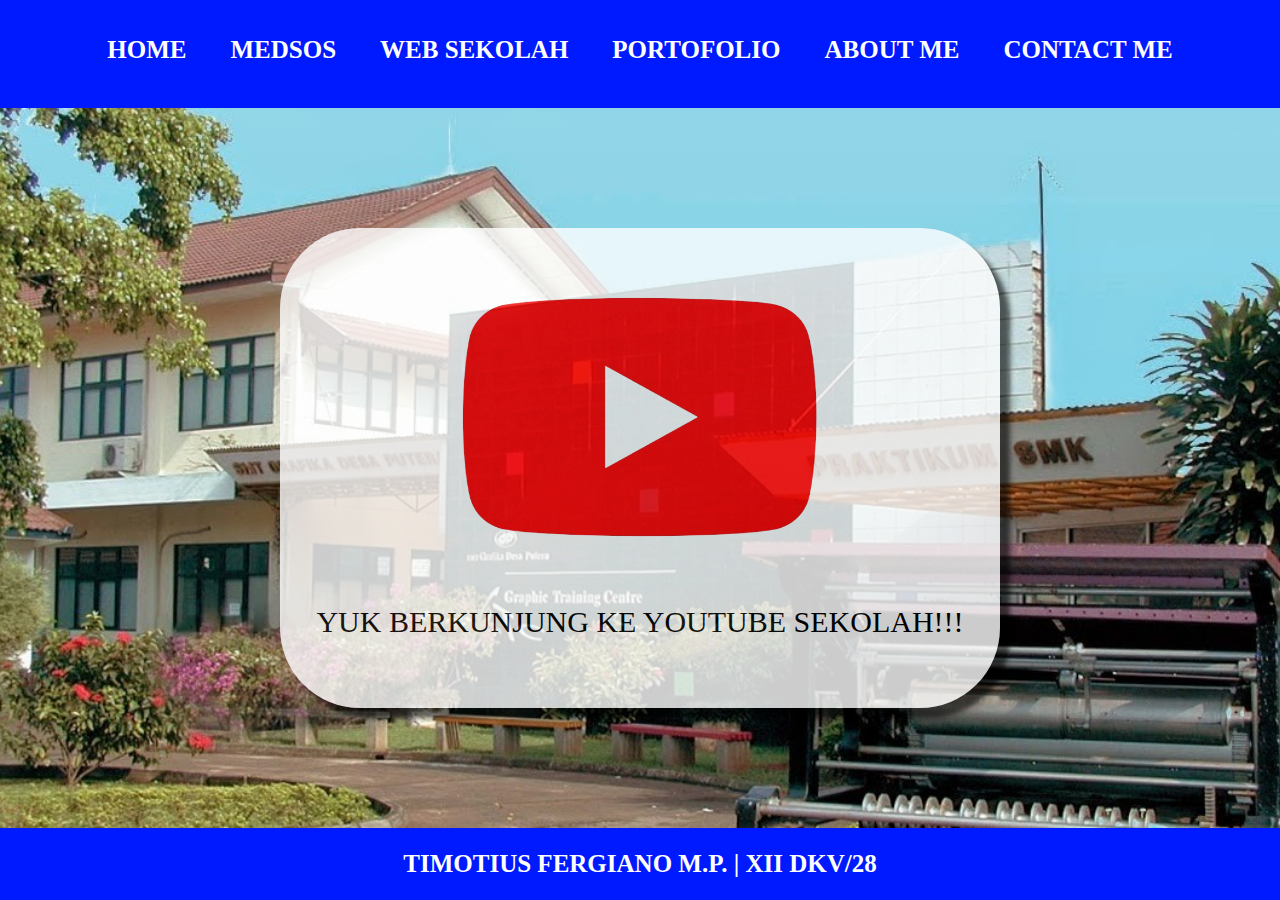
<file: index.html>
<html>
  <head>
    <title>PORTOFOLIO TIMOTIUS FERGIANO</title>
    <link rel="stylesheet" href="style.css" />
  </head>
  <body>
    <div class="container">
      <!-- NAVIGATION BAR -->
      <div class="container-navbar">
        <ul class="ul-navbar">
          <li class="li-navbar">
            <a href="#" class="a-navbar">HOME</a>
          </li>
          <li class="li-navbar">
            <a href="https://www.instagram.com/smkgrafikadp/" class="a-navbar"
              >MEDSOS</a
            >
          </li>
          <li class="li-navbar">
            <a href="https://www.smkdesaputera.sch.id/" class="a-navbar"
              >WEB SEKOLAH</a
            >
          </li>
          <li class="li-navbar">
            <a
              href="https://drive.google.com/drive/folders/17gx44QtjN8onFzYpJGpaGShPhaKC6eIE?usp=drive_link"
              class="a-navbar"
              >PORTOFOLIO</a
            >
          </li>
          <li class="li-navbar">
            <a href="about.html" class="a-navbar">ABOUT ME</a>
          </li>
          <li class="li-navbar">
            <a href="contact.html" class="a-navbar">CONTACT ME</a>
          </li>
        </ul>
      </div>
      <!-- NAVIGATION BAR SELESAI -->

      <!-- CONTEN 1 -->
      <div class="container-content">
        <a
          href="https://www.youtube.com/@smkgrafikadesaputera4817"
          class="a-content"
        >
          <img src="Youtube_logo-removebg-preview.png" class="img-content" />
          <p>YUK BERKUNJUNG KE YOUTUBE SEKOLAH!!!</p>
        </a>
      </div>
      <!-- CONTEN 1 END -->

      <!-- FOOTER -->
      <div class="container-footer">
        <h1 class="h1-footer">TIMOTIUS FERGIANO M.P. | XII DKV/28</h1>
      </div>
      <!-- FOOTER END -->
    </div>
  </body>
</html>
</file>
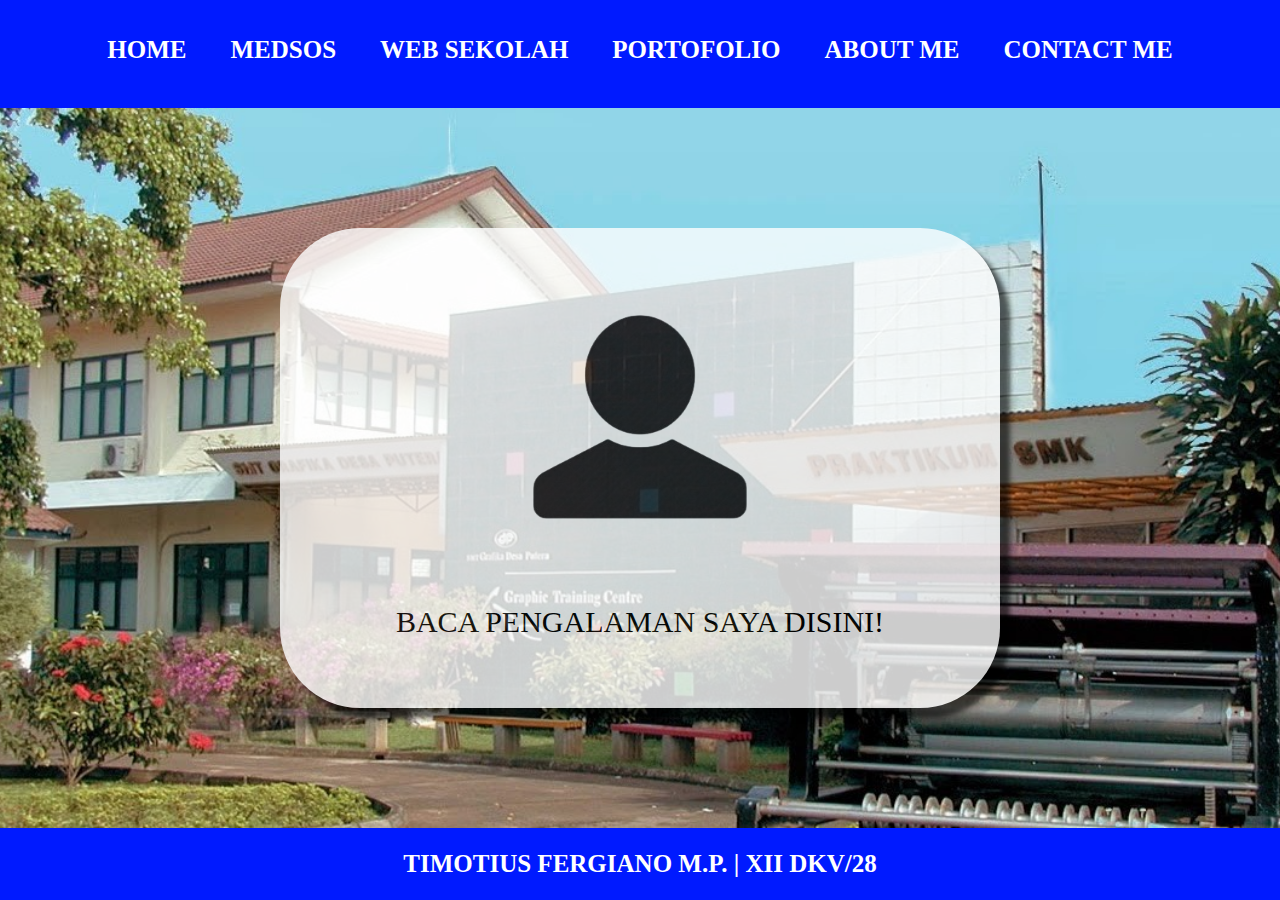
<file: about.html>
<html>
  <head>
    <title>ABOUT ME</title>
    <link rel="stylesheet" href="style.css" />
  </head>
  <body>
    <div class="container">
      <!-- NAVIGATION BAR -->
      <div class="container-navbar">
        <ul class="ul-navbar">
          <li class="li-navbar">
            <a href="index.html" class="a-navbar">HOME</a>
          </li>
          <li class="li-navbar">
            <a href="https://www.instagram.com/smkgrafikadp/" class="a-navbar"
              >MEDSOS</a
            >
          </li>
          <li class="li-navbar">
            <a href="https://www.smkdesaputera.sch.id/" class="a-navbar"
              >WEB SEKOLAH</a
            >
          </li>
          <li class="li-navbar">
            <a
              href="https://drive.google.com/drive/folders/17gx44QtjN8onFzYpJGpaGShPhaKC6eIE?usp=drive_link"
              class="a-navbar"
              >PORTOFOLIO</a
            >
          </li>
          <li class="li-navbar">
            <a href="about.html" class="a-navbar">ABOUT ME</a>
          </li>
          <li class="li-navbar">
            <a href="contact.html" class="a-navbar">CONTACT ME</a>
          </li>
        </ul>
      </div>
      <!-- NAVIGATION BAR SELESAI -->

      <!-- CONTEN 1 -->
      <div class="container-content">
        <a
          href="https://docs.google.com/document/d/1_J5x9f-TYR-_dXDPbExkl4-MCGx_ifxQuKSKpWr2urg/edit?tab=t.0"
          class="a-content"
        >
          <img src="Profile.png" class="img-content2" />
          <p>BACA PENGALAMAN SAYA DISINI!</p>
        </a>
      </div>
      <!-- CONTEN 1 END -->

      <!-- FOOTER -->
      <div class="container-footer">
        <h1 class="h1-footer">TIMOTIUS FERGIANO M.P. | XII DKV/28</h1>
      </div>
      <!-- FOOTER END -->
    </div>
  </body>
</html>
</file>
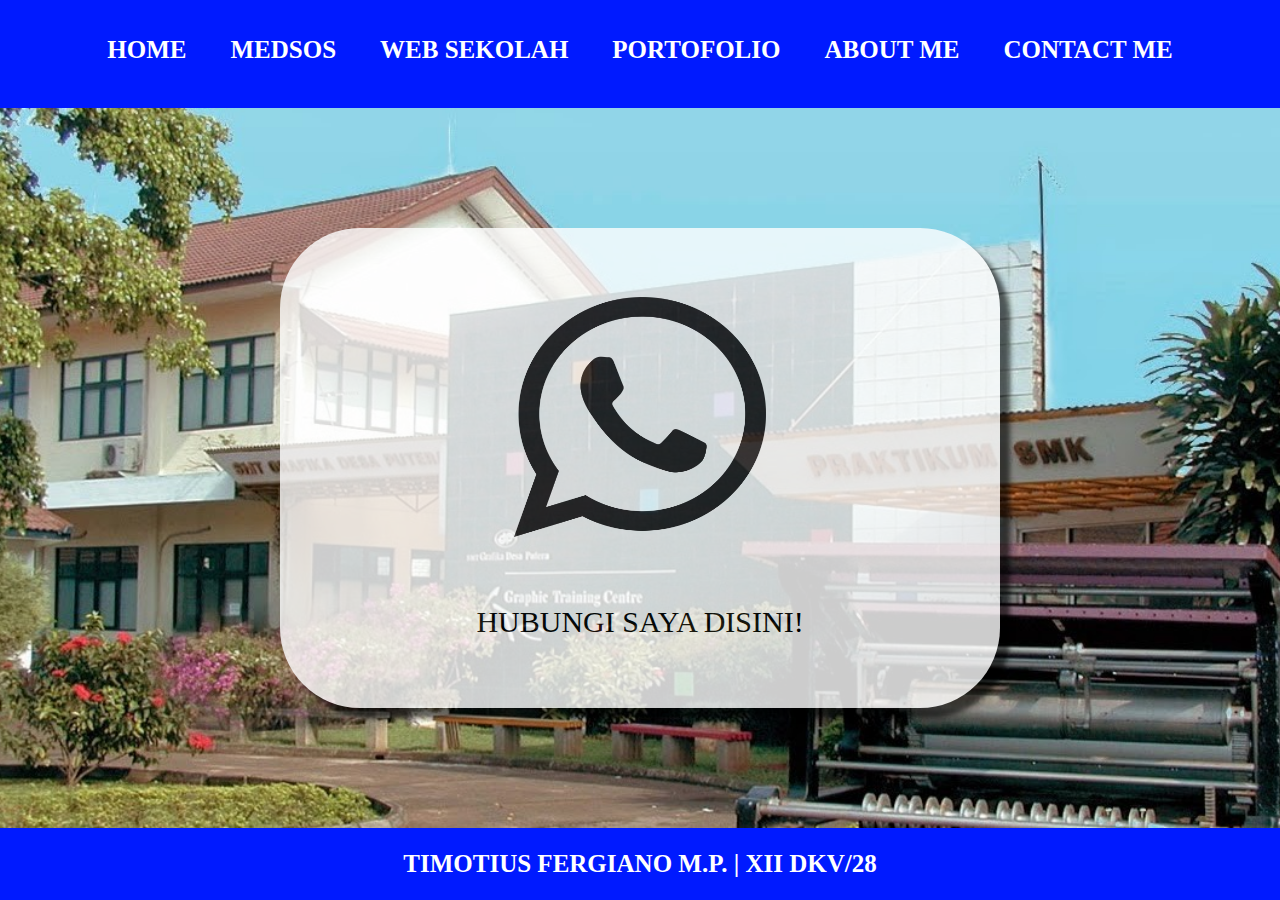
<file: contact.html>
<html>
  <head>
    <title>CONTACT ME</title>
    <link rel="stylesheet" href="style.css" />
  </head>
  <body>
    <div class="container">
      <!-- NAVIGATION BAR -->
      <div class="container-navbar">
        <ul class="ul-navbar">
          <li class="li-navbar">
            <a href="index.html" class="a-navbar">HOME</a>
          </li>
          <li class="li-navbar">
            <a href="https://www.instagram.com/smkgrafikadp/" class="a-navbar"
              >MEDSOS</a
            >
          </li>
          <li class="li-navbar">
            <a href="https://www.smkdesaputera.sch.id/" class="a-navbar"
              >WEB SEKOLAH</a
            >
          </li>
          <li class="li-navbar">
            <a
              href="https://drive.google.com/drive/folders/17gx44QtjN8onFzYpJGpaGShPhaKC6eIE?usp=drive_link"
              class="a-navbar"
              >PORTOFOLIO</a
            >
          </li>
          <li class="li-navbar">
            <a href="about.html" class="a-navbar">ABOUT ME</a>
          </li>
          <li class="li-navbar">
            <a href="contact.html" class="a-navbar">CONTACT ME</a>
          </li>
        </ul>
      </div>
      <!-- NAVIGATION BAR SELESAI -->

      <!-- CONTEN 1 -->
      <div class="container-content">
        <a href="https://wa.me/6285888398852" class="a-content">
          <img src="whatsapp-seeklogo.png" class="img-content1" />
          <p>HUBUNGI SAYA DISINI!</p>
        </a>
      </div>
      <!-- CONTEN 1 END -->

      <!-- FOOTER -->
      <div class="container-footer">
        <h1 class="h1-footer">TIMOTIUS FERGIANO M.P. | XII DKV/28</h1>
      </div>
      <!-- FOOTER END -->
    </div>
  </body>
</html>
</file>
<file: style.css>
*,
html {
  margin: 0;
  padding: 0;
}

.container {
}

.container-navbar {
  background-color: #001aff;
  width: 100%;
  height: 12vh;
}

.ul-navbar {
  display: flex;
  height: 100px;
  justify-content: center;
  align-items: center;
}

.li-navbar {
  list-style-type: none;
  padding: 20px;
  margin: 2px;
  color: white;
  font-size: 25px;
}

.li-navbar:hover {
  background-color: #ff0000;
  transition: 0.2s ease-in-out;
  transition-delay: 0.3s;
  border-radius: 8px;
}

.a-navbar {
  color: white;
  text-decoration: none;
  font-weight: 800;
}

.container-content {
  background-image: url(Background-Website.png);
  display: flex;
  justify-content: center;
  align-items: center;
  background-repeat: no-repeat;
  background-size: cover;
  background-position: center;
  position: relative;
  height: 80vh;
}

.a-content {
  background-color: white;
  color: black;
  text-decoration: none;
  opacity: 80%;
  font-size: 30px;
  width: 720px;
  height: 480px;
  display: flex;
  flex-direction: column;
  justify-content: space-evenly;
  align-items: center;
  border-radius: 80px;
  box-shadow: 10px 10px 5px 0px rgba(0, 0, 0, 0.75);
  -webkit-box-shadow: 10px 10px 5px 0px rgba(0, 0, 0, 0.75);
  -moz-box-shadow: 10px 10px 5px 0px rgba(0, 0, 0, 0.75);
}

.img-content {
  width: 50%;
  height: 50%;
}

.img-content1 {
  width: 35%;
  height: 50%;
}

.img-content2 {
  width: 35%;
  height: 50%;
}

.container-footer {
  height: 8vh;
  background-color: #001aff;
  display: flex;
  justify-content: center;
  align-items: center;
}

.h1-footer {
  font-size: 25px;
  color: white;
}
</file>
